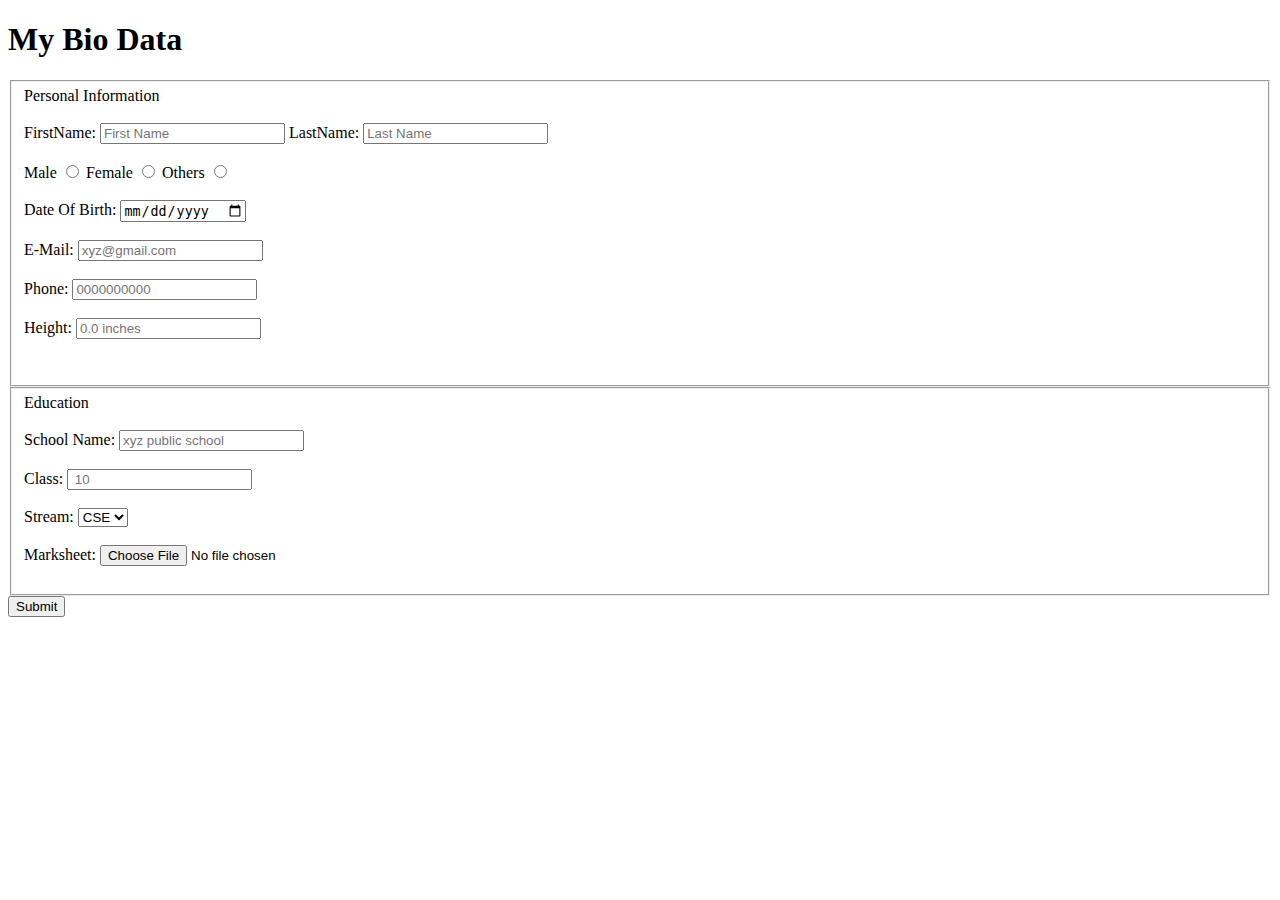
<file: index.html>
<!DOCTYPE html>
<html lang="en">
<head>
    <meta charset="UTF-8">
    <meta http-equiv="X-UA-Compatible" content="IE=edge">
    <meta name="viewport" content="width=device-width, initial-scale=1.0">
    <title>Document</title>
</head>
<body>
    <h1>My Bio Data</h1>
<fieldset > Personal Information
    <br>
    <br>
    FirstName:
    <input type="text" placeholder="First Name">
    LastName:
    <input type="text" placeholder="Last Name">
    <br>
    <br>

    <label for="male">Male</label>
    <input type="radio" name="gender" id="male">
    <label for="female">Female</label>
    <input type="radio" name="gender" id="female">
    <label for="others">Others</label>
    <input type="radio" name="gender" id="others">
    <br>
    <br>
    Date Of Birth:
    <input type="date">
    <br>
    <br>
    E-Mail:
    <input type="email" placeholder="xyz@gmail.com">
    <br>
    <br>
    Phone:
    <input type="number" placeholder="0000000000">
    <br>
    <br>
    Height:
    <input type="fraction" placeholder="0.0 inches">
    <br>
    <br>
    <br>

</fieldset>
<fieldset>
    Education
    <br>
    <br>

    School Name:
    <input type="text"placeholder="xyz public school">
    <br>
    <br>
    Class:
    <input type="text"placeholder=" 10" >
    <br>
    <br>
    Stream:
    <select name="" id="">
        <option >CSE</option>
        <option >ECE</option>
        <option >IT</option>
        
    </select>
    <br>
    <br>
    Marksheet:
    <input type="file">
    <br>
    <br>

</fieldset>
<input type="submit">
</body>
</html>
</file>
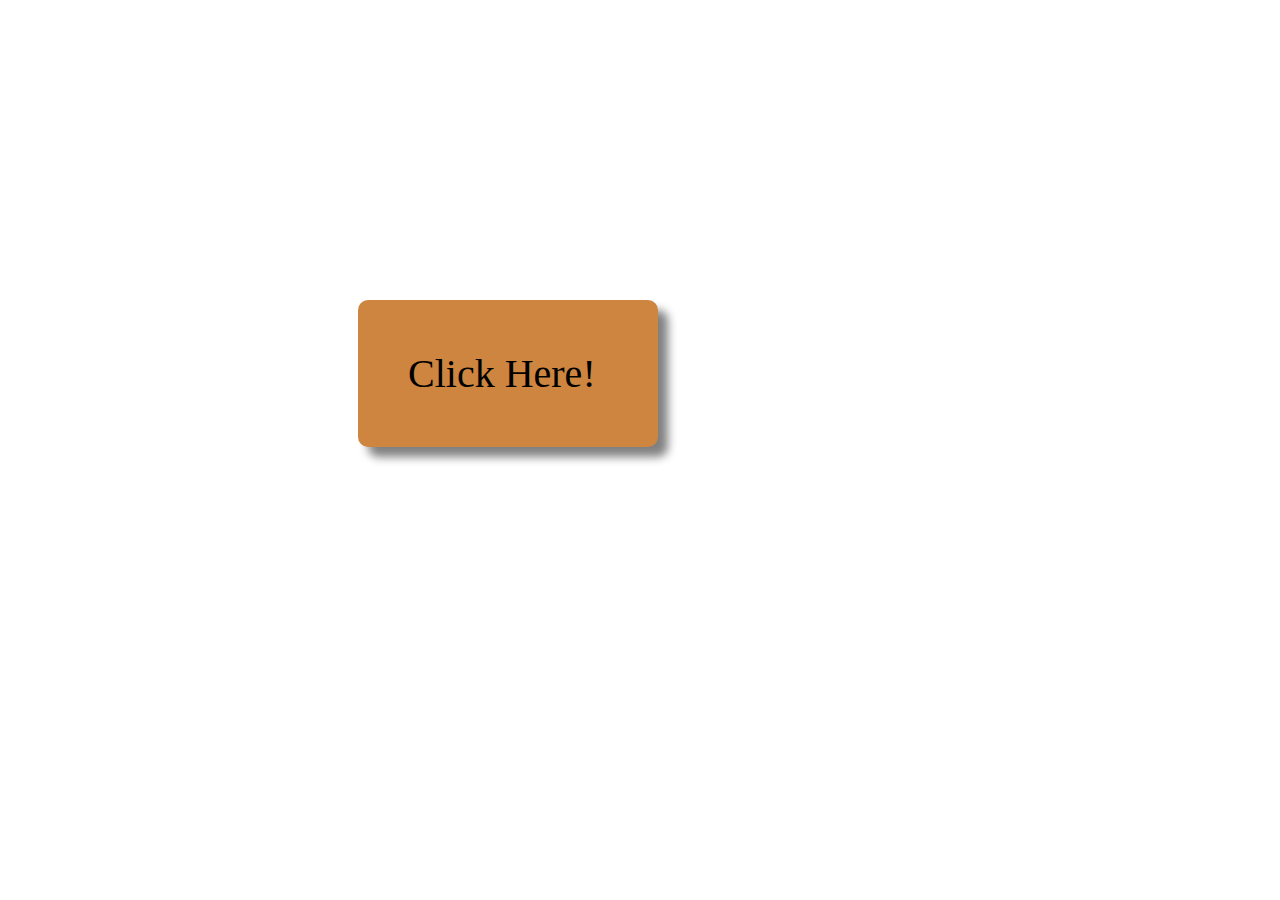
<file: elevated-button/index.html>
<!DOCTYPE html>
<html lang="en">
<head>
    <meta charset="UTF-8">
    <meta name="viewport" content="width=device-width, initial-scale=1.0">
    <title>Document</title>
    <link rel="stylesheet" href="style.css">
</head>
<body>
   <section>
    <div class="btn">
        Click Here!
    </div> 
   </section>
    
</body>
</html>
</file>
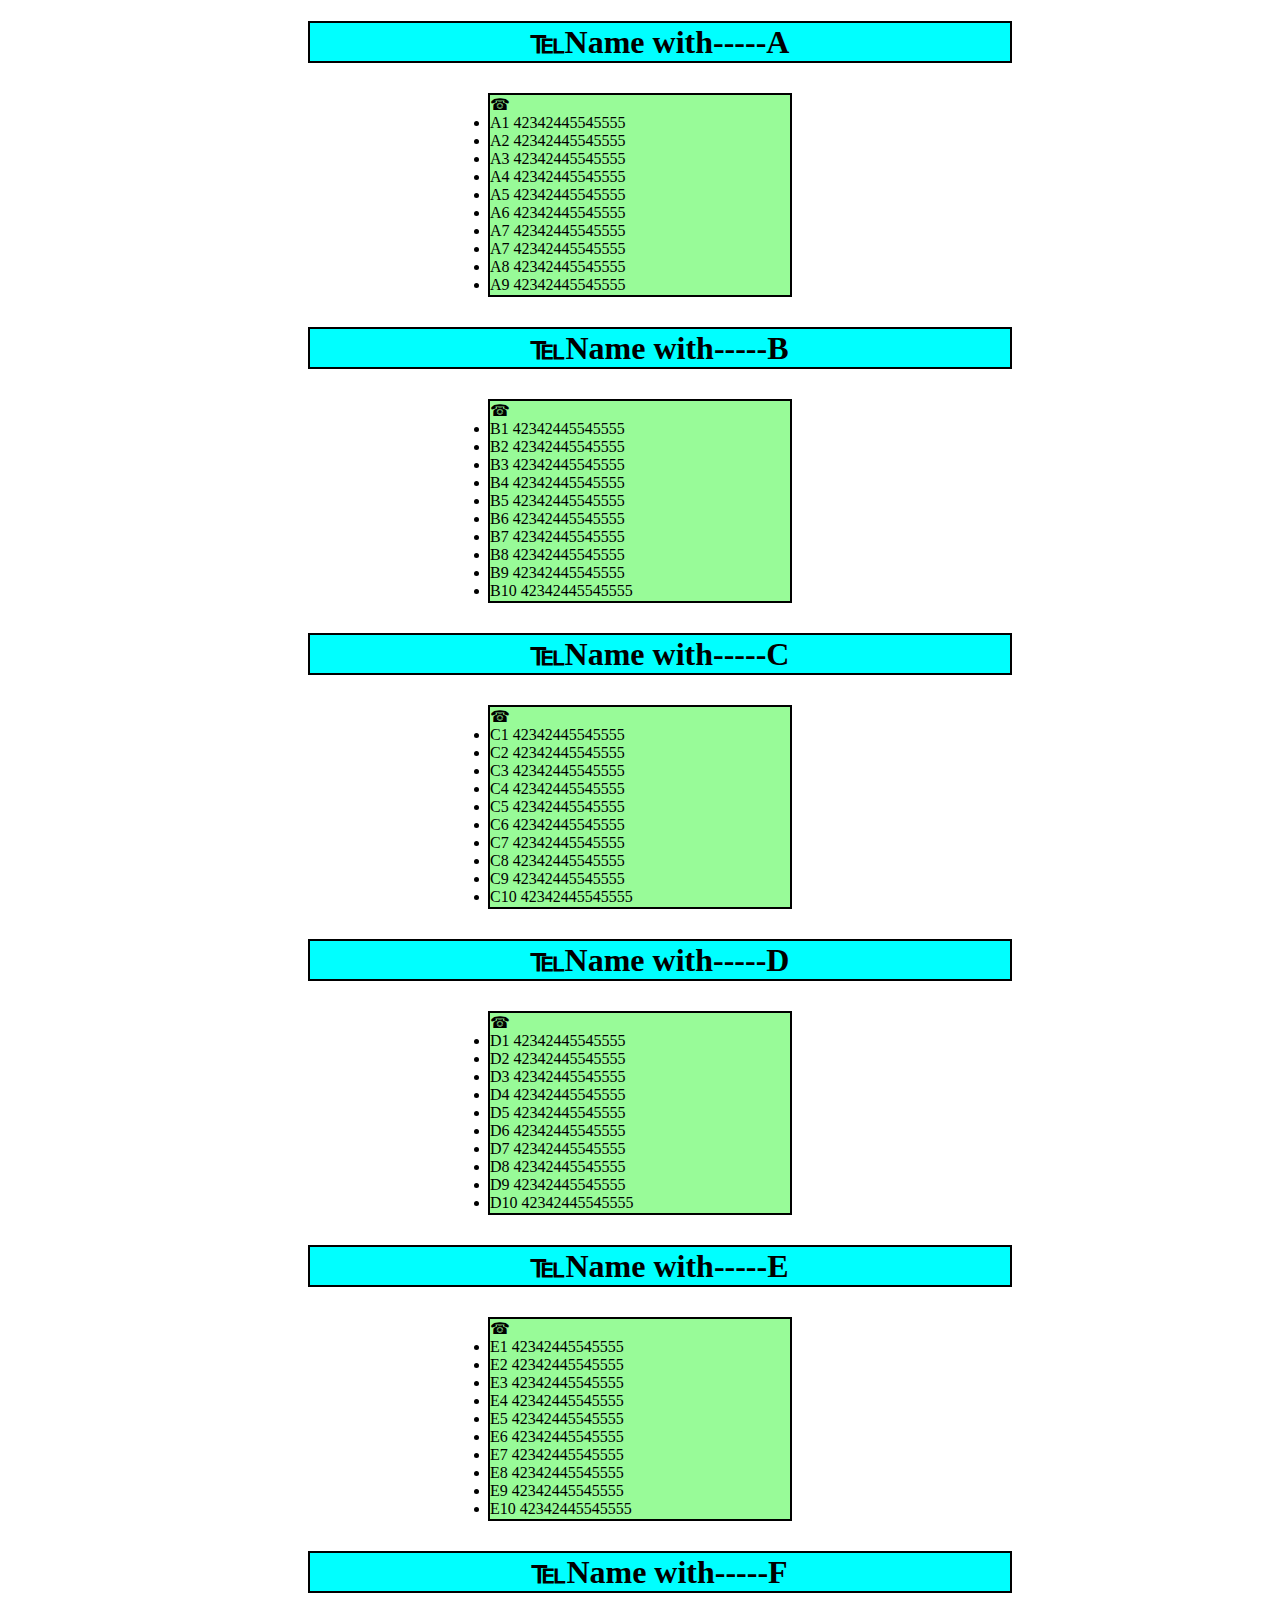
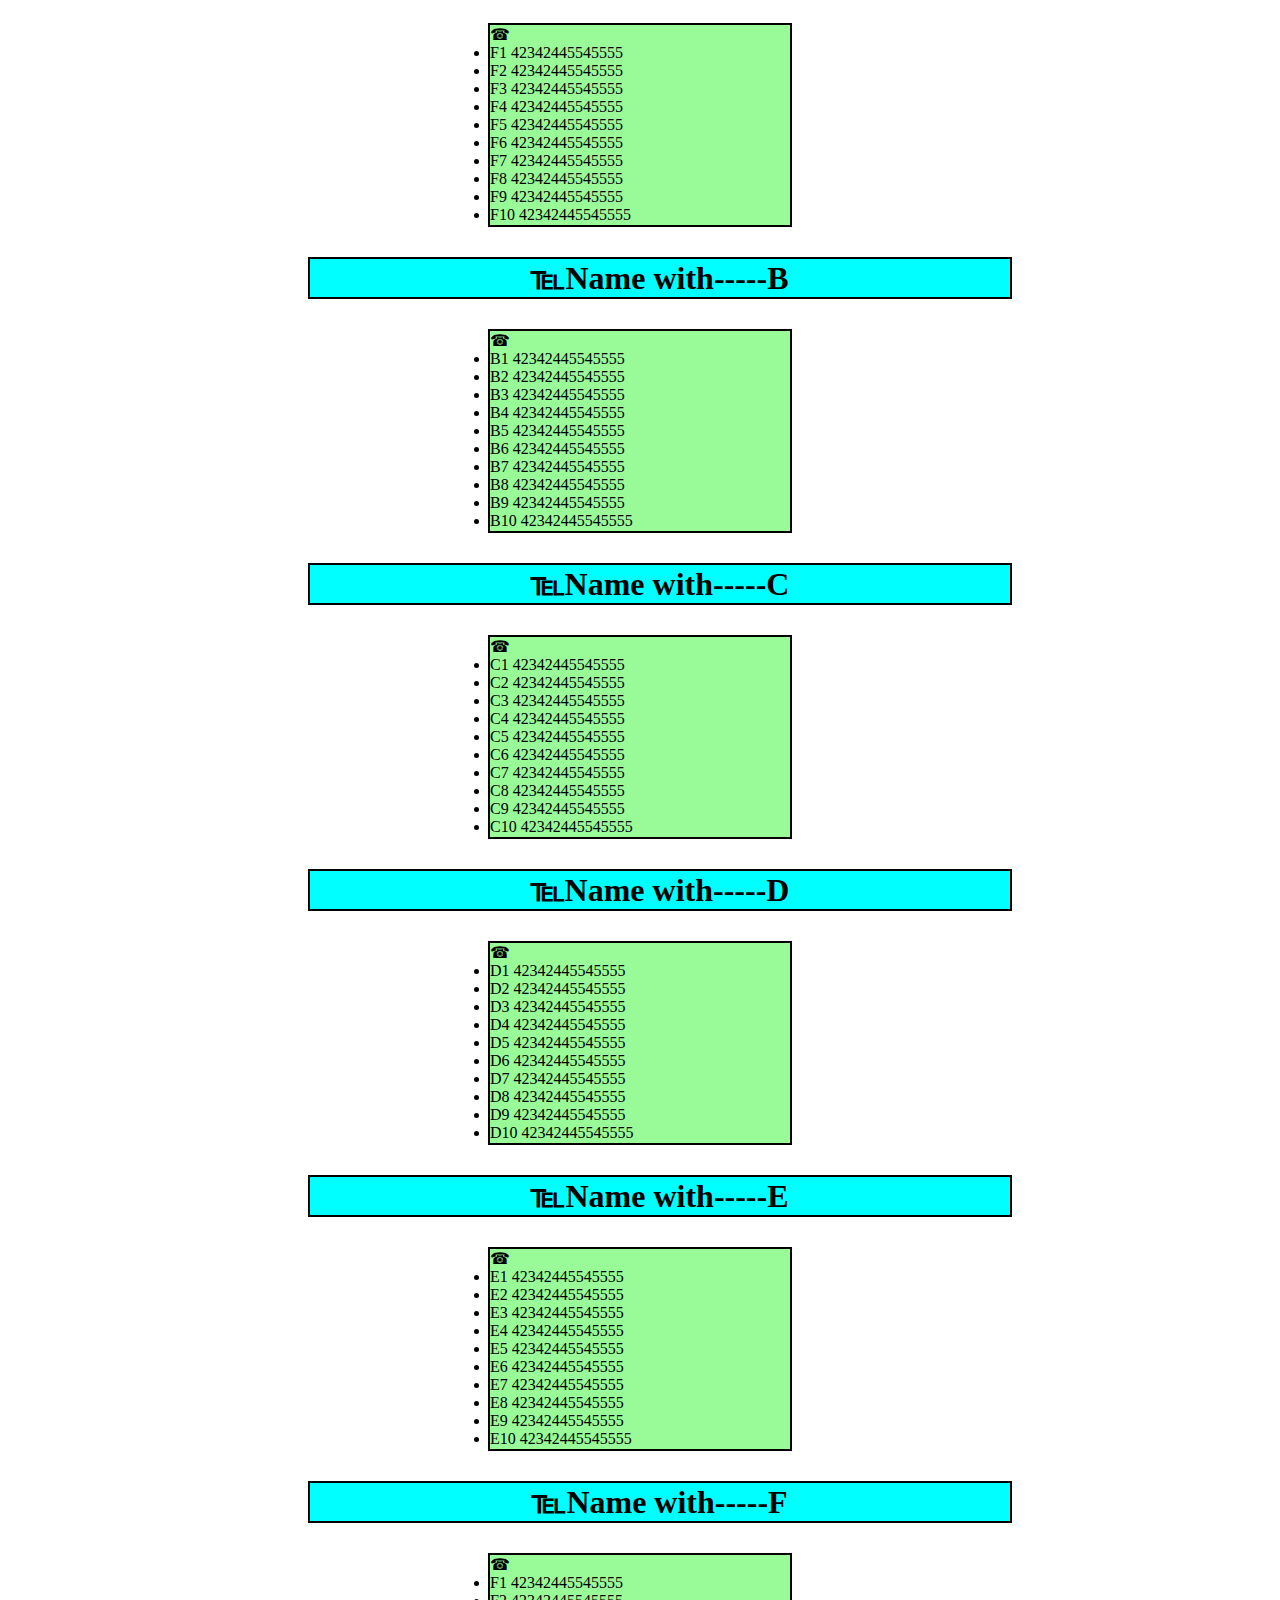
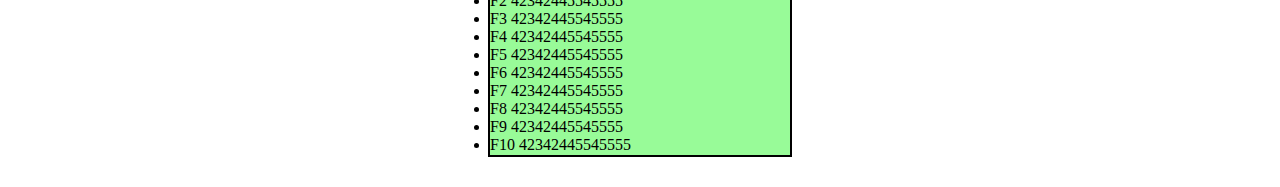
<file: Phonebook/index.html>
<!DOCTYPE html>
<html lang="en">
<head>
    <meta charset="UTF-8">
    <meta http-equiv="X-UA-Compatible" content="IE=edge">
    <meta name="viewport" content="width=device-width, initial-scale=1.0">
    <title>Document</title>
    <link rel="stylesheet" href="style.css">
</head>
<body>
    <h1>Name with-----A</h1>
    <div id="div1">
        <li>A1 42342445545555</li>
        <li>A2 42342445545555</li>
        <li>A3 42342445545555</li>
        <li>A4 42342445545555</li>
        <li>A5 42342445545555</li>
        <li>A6 42342445545555</li>
        <li>A7 42342445545555</li>
        <li>A7 42342445545555</li>
        <li>A8 42342445545555</li>
        <li>A9 42342445545555</li>
    </div>
    <h1>Name with-----B</h1>
    <div id="div2">
        <li>B1 42342445545555</li>
        <li>B2 42342445545555</li>
        <li>B3 42342445545555</li>
        <li>B4 42342445545555</li>
        <li>B5 42342445545555</li>
        <li>B6 42342445545555</li>
        <li>B7 42342445545555</li>
        <li>B8 42342445545555</li>
        <li>B9 42342445545555</li>
        <li>B10 42342445545555</li>
    </div>
    <h1>Name with-----C</h1>
    <div id="div3">
        <li>C1 42342445545555</li>
        <li>C2 42342445545555</li>
        <li>C3 42342445545555</li>
        <li>C4 42342445545555</li>
        <li>C5 42342445545555</li>
        <li>C6 42342445545555</li>
        <li>C7 42342445545555</li>
        <li>C8 42342445545555</li>
        <li>C9 42342445545555</li>
        <li>C10 42342445545555</li>
    </div>
    <h1>Name with-----D</h1>
    <div id="div4">
        <li>D1 42342445545555</li>
        <li>D2 42342445545555</li>
        <li>D3 42342445545555</li>
        <li>D4 42342445545555</li>
        <li>D5 42342445545555</li>
        <li>D6 42342445545555</li>
        <li>D7 42342445545555</li>
        <li>D8 42342445545555</li>
        <li>D9 42342445545555</li>
        <li>D10 42342445545555</li>
    </div>
    <h1>Name with-----E</h1>
    <div id="div5">
        <li>E1 42342445545555</li>
        <li>E2 42342445545555</li>
        <li>E3 42342445545555</li>
        <li>E4 42342445545555</li>
        <li>E5 42342445545555</li>
        <li>E6 42342445545555</li>
        <li>E7 42342445545555</li>
        <li>E8 42342445545555</li>
        <li>E9 42342445545555</li>
        <li>E10 42342445545555</li>
    </div>
    <h1>Name with-----F</h1>
    <div id="div6">
        <li>F1 42342445545555</li>
        <li>F2 42342445545555</li>
        <li>F3 42342445545555</li>
        <li>F4 42342445545555</li>
        <li>F5 42342445545555</li>
        <li>F6 42342445545555</li>
        <li>F7 42342445545555</li>
        <li>F8 42342445545555</li>
        <li>F9 42342445545555</li>
        <li>F10 42342445545555</li>
    </div>
    <h1>Name with-----B</h1>
    <div id="div7">
        <li>B1 42342445545555</li>
        <li>B2 42342445545555</li>
        <li>B3 42342445545555</li>
        <li>B4 42342445545555</li>
        <li>B5 42342445545555</li>
        <li>B6 42342445545555</li>
        <li>B7 42342445545555</li>
        <li>B8 42342445545555</li>
        <li>B9 42342445545555</li>
        <li>B10 42342445545555</li>
    </div>
    <h1>Name with-----C</h1>
    <div id="div8">
        <li>C1 42342445545555</li>
        <li>C2 42342445545555</li>
        <li>C3 42342445545555</li>
        <li>C4 42342445545555</li>
        <li>C5 42342445545555</li>
        <li>C6 42342445545555</li>
        <li>C7 42342445545555</li>
        <li>C8 42342445545555</li>
        <li>C9 42342445545555</li>
        <li>C10 42342445545555</li>
    </div>
    <h1>Name with-----D</h1>
    <div id="div9">
        <li>D1 42342445545555</li>
        <li>D2 42342445545555</li>
        <li>D3 42342445545555</li>
        <li>D4 42342445545555</li>
        <li>D5 42342445545555</li>
        <li>D6 42342445545555</li>
        <li>D7 42342445545555</li>
        <li>D8 42342445545555</li>
        <li>D9 42342445545555</li>
        <li>D10 42342445545555</li>
    </div>
    <h1>Name with-----E</h1>
    <div id="div10">
        <li>E1 42342445545555</li>
        <li>E2 42342445545555</li>
        <li>E3 42342445545555</li>
        <li>E4 42342445545555</li>
        <li>E5 42342445545555</li>
        <li>E6 42342445545555</li>
        <li>E7 42342445545555</li>
        <li>E8 42342445545555</li>
        <li>E9 42342445545555</li>
        <li>E10 42342445545555</li>
    </div>
    <h1>Name with-----F</h1>
    <div id="div11">
        <li>F1 42342445545555</li>
        <li>F2 42342445545555</li>
        <li>F3 42342445545555</li>
        <li>F4 42342445545555</li>
        <li>F5 42342445545555</li>
        <li>F6 42342445545555</li>
        <li>F7 42342445545555</li>
        <li>F8 42342445545555</li>
        <li>F9 42342445545555</li>
        <li>F10 42342445545555</li>
    </div>
    
</body>
</html>
</file>
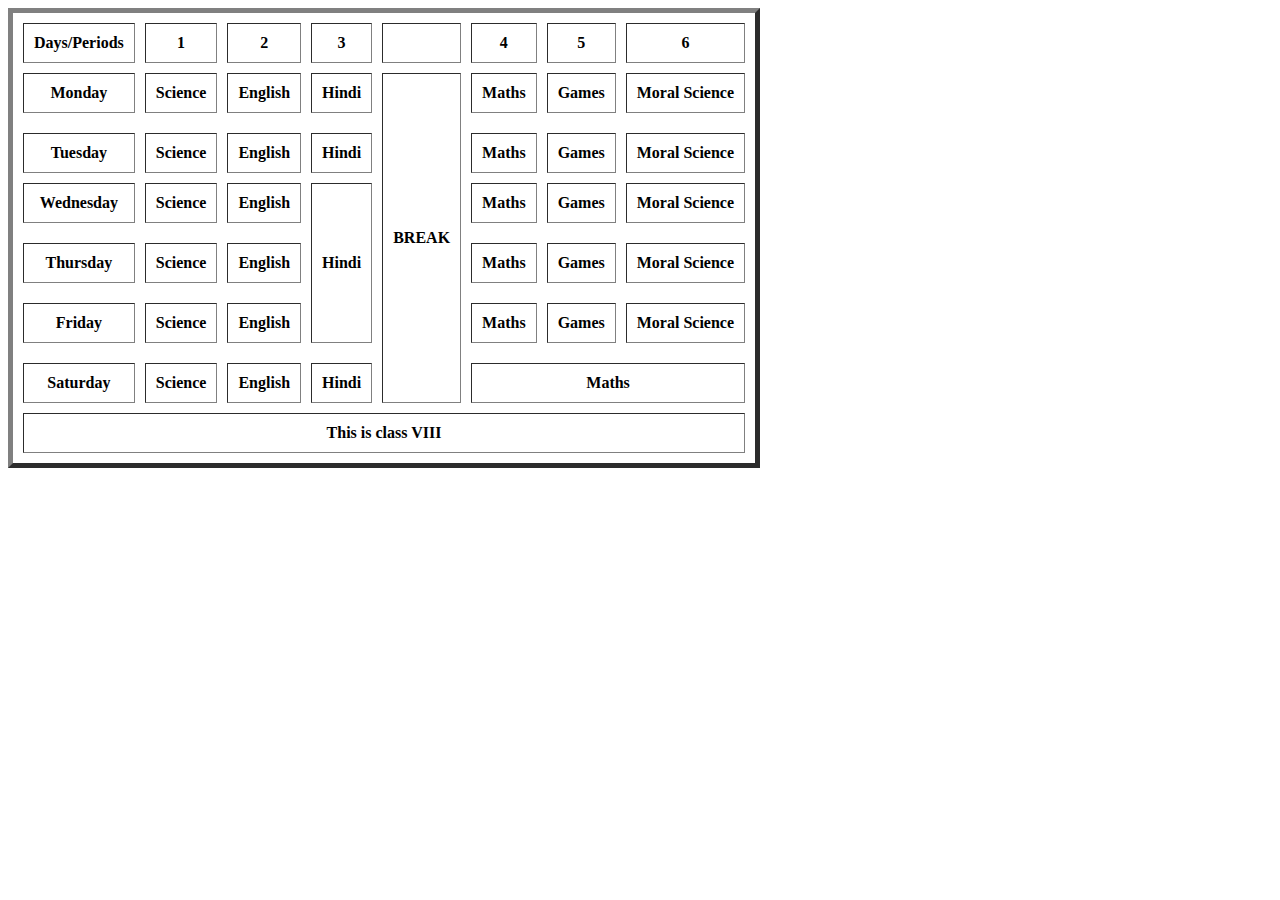
<file: schedule.html>
<!DOCTYPE html>
<html lang="en">
<head>
    <meta charset="UTF-8">
    <meta http-equiv="X-UA-Compatible" content="IE=edge">
    <meta name="viewport" content="width=device-width, initial-scale=1.0">
    <title>Document</title>
</head>
<body>
    <table border="5" cellspacing="10" cellpadding="10">

        <thead>
            <tr>
                <th>Days/Periods</th>
                <th>1</th>
                <th>2</th>
                <th>3</th>
                <th ></th>
                <th>4</th>
                <th>5</th>
                <th>6</th>
            </tr>
        </thead>

        <tbody>

            <tr>
                <th>Monday</th>
                <th>Science</th>
                <th>English</th>
                <th>Hindi</th>
                <th rowspan="10">BREAK</th>
                <th>Maths</th>
                <th>Games</th>
                <th>Moral Science</th>
            </tr>
            </tr>
            <tr>
                <tr>
                    <th>Tuesday</th>
                    <th>Science</th>
                    <th>English</th>
                    <th>Hindi</th>
                   
                    <th>Maths</th>
                    <th>Games</th>
                    <th>Moral Science</th>
                </tr>
            </tr>
            <tr>
                <th>Wednesday</th>
                <th>Science</th>
                <th>English</th>
                <th rowspan="5">Hindi</th>
               
                <th>Maths</th>
                <th>Games</th>
                <th>Moral Science</th>
            </tr>
            <tr>
                <tr>
                <th>Thursday</th>
                <th>Science</th>
                <th>English</th>
               
               
                <th>Maths</th>
                <th>Games</th>
                <th>Moral Science</th>
                </tr>
            </tr>
            <tr>
                <tr>
                    <th>Friday</th>
                    <th>Science</th>
                    <th>English</th>
                    
                   
                    <th>Maths</th>
                    <th>Games</th>
                    <th>Moral Science</th>
                </tr>
            </tr>
            <tr>
                <tr>
                    <th>Saturday</th>
                    <th>Science</th>
                    <th>English</th>
                    <th>Hindi</th>
                    
                    <th colspan ="3">Maths</th>
                </tr>
            <tr>
               <td colspan="8" style="text-align: center"><b>This is class VIII</b> </td>
            </tr>



        </tbody>
</body>
</html>
</file>
<file: elevated-button/style.css>
section{
   margin:300px 300px;
}
div.btn {
    margin: 50px;
    background-color: peru;
    color: black;
    font-size: 30pt;
    padding: 50px;
    width: 200px;

    border-radius: 10px;
    box-shadow: gray 10px 10px 10px;
    transition: 0.8s;
    
}

div.btn:hover {
    transform: translate(-10px, -10px);
    box-shadow: gray 20px 20px 20px;
    color:chartreuse;
    transition: 0.5s;
}

div.btn:active {
    transform: translate(5px, 5px);
    box-shadow: gray 5px 5px 3px;
    color:cyan;
    transition: 0.2s;
}
</file>
<file: Phonebook/style.css>
h1 {
    border: 2px solid black;
    background-color: cyan;
    text-align: center;
    position: sticky;
    top: 10px;
    margin-left: 300px;
    width: 700px;
    /* margin: 30px;
    padding: 40px; */
  }
div{
    height:200px;
    width:300px;
    border: 2px solid black;
    margin: 30px auto;
    background-color: palegreen;
}
div::before {
    /* content: "\2706"; */
    content: "\260E";
  }
h1::before {
    /* content: "\2706"; */
    content: "\2121";
  }
</file>
